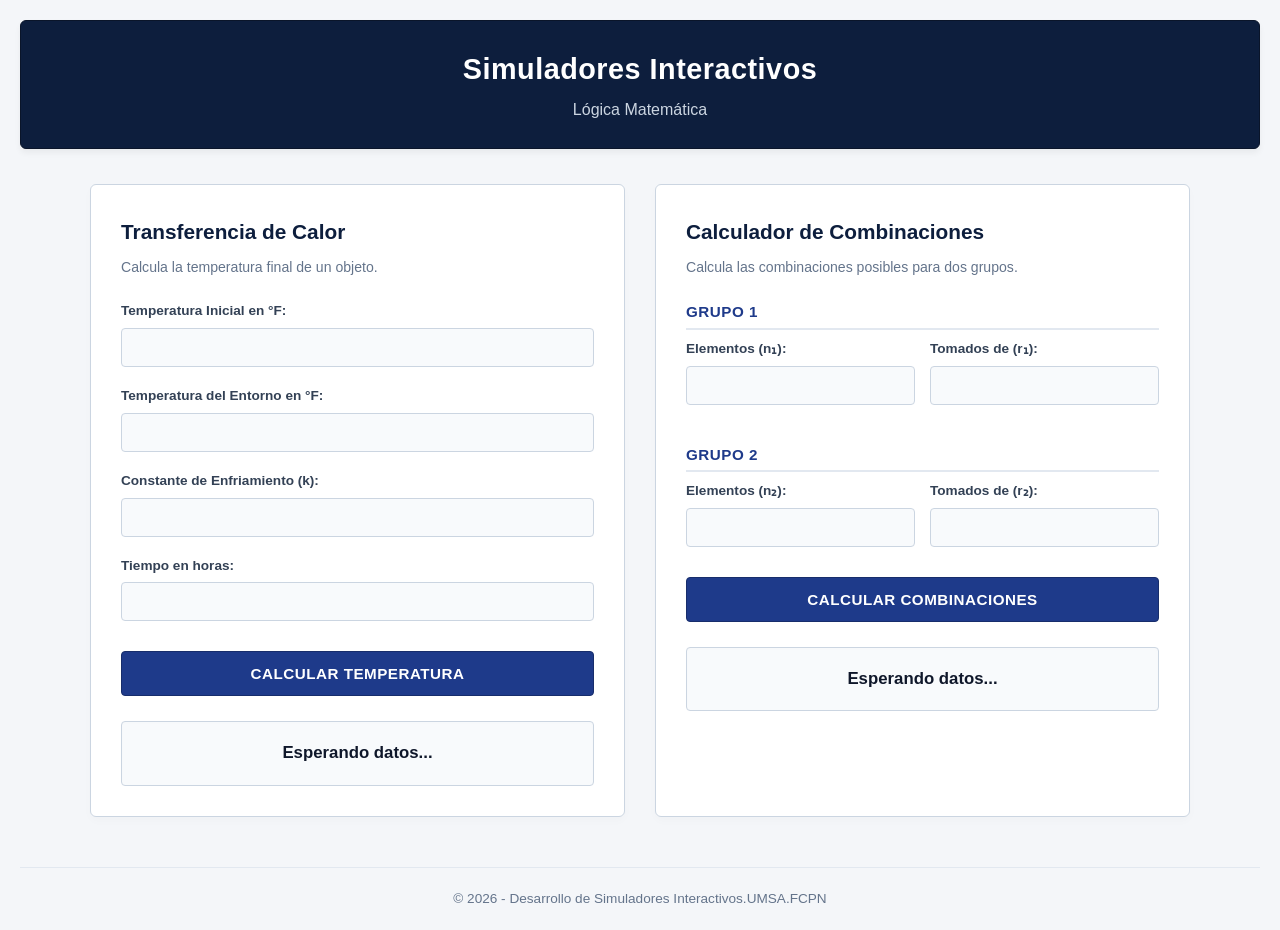
<file: index.html>
<!DOCTYPE html>
<html lang="es">
<head>
    <meta charset="UTF-8">
    <meta name="viewport" content="width=device-width, initial-scale=1.0">
    <title>Simuladores Interactivos</title>
    <link rel="stylesheet" href="styles.css">
</head>
<body>

    <header>
        <h1>Simuladores Interactivos</h1>
        <p>Lógica Matemática</p>
    </header>

    <main class="container">
        
        <section class="card">
            <h2> Transferencia de Calor</h2>
            <p class="description">Calcula la temperatura final de un objeto.</p>
            
            <form id="form-calor" onsubmit="event.preventDefault();">
                <div class="form-group">
                    <label for="t0">Temperatura Inicial en °F:</label>
                    <input type="number" id="t0" value="" step="any" required>
                </div>
                
                <div class="form-group">
                    <label for="ts">Temperatura del Entorno en °F:</label>
                    <input type="number" id="ts" value="" step="any" required>
                </div>
                
                <div class="form-group">
                    <label for="k">Constante de Enfriamiento (k):</label>
                    <input type="number" id="k" value="" step="any" required>
                </div>
                
                <div class="form-group">
                    <label for="tiempo">Tiempo en horas:</label>
                    <input type="number" id="tiempo" value="" step="any" min="0" required>
                </div>
                
                <button type="button" onclick="calcularCalor()">Calcular Temperatura</button>
            </form>

            <div class="result-box" id="resultado-calor">
                Esperando datos...
            </div>
        </section>

        <section class="card">
            <h2> Calculador de Combinaciones</h2>
            <p class="description">Calcula las combinaciones posibles para dos grupos.</p>
            
            <form id="form-combinaciones" onsubmit="event.preventDefault();">
                <h3>Grupo 1</h3>
                <div class="form-row">
                    <div class="form-group">
                        <label for="n1">Elementos (n₁):</label>
                        <input type="number" id="n1" value="" min="0" required>
                    </div>
                    <div class="form-group">
                        <label for="r1">Tomados de (r₁):</label>
                        <input type="number" id="r1" value="" min="0" required>
                    </div>
                </div>

                <h3>Grupo 2</h3>
                <div class="form-row">
                    <div class="form-group">
                        <label for="n2">Elementos (n₂):</label>
                        <input type="number" id="n2" value="" min="0" required>
                    </div>
                    <div class="form-group">
                        <label for="r2">Tomados de (r₂):</label>
                        <input type="number" id="r2" value="" min="0" required>
                    </div>
                </div>
                
                <button type="button" onclick="calcularCombinacionesSorteo()">Calcular Combinaciones</button>
            </form>

            <div class="result-box" id="resultado-combinaciones">
                Esperando datos...
            </div>
        </section>

    </main>

    <footer>
        <p>&copy; 2026 - Desarrollo de Simuladores Interactivos.UMSA.FCPN</p>
    </footer>

    <script src="script.js"></script>
</body>
</html>
</file>
<file: styles.css>
* {
    box-sizing: border-box;
    margin: 0;
    padding: 0;
}

body {
    font-family: 'Segoe UI', Tahoma, Geneva, Verdana, sans-serif;
    background-color: #f4f6f9; 
    color: #1e293b;
    line-height: 1.6;
    padding: 20px;
}

header {
    text-align: center;
    margin-bottom: 35px;
    padding: 25px 15px;
    background-color: #0d1e3d; 
    color: #ffffff;
    border-radius: 6px;
    border: 1px solid #0a152a; 
    box-shadow: 0 4px 6px rgba(0, 0, 0, 0.05);
}

header h1 {
    font-size: 1.8rem;
    font-weight: 700;
    letter-spacing: 0.5px;
    margin-bottom: 5px;
}

header p {
    color: #cbd5e1;
    font-size: 1rem;
}

.container {
    max-width: 1100px;
    margin: 0 auto;
    display: grid;
    grid-template-columns: 1fr 1fr;
    gap: 30px;
}

.card {
    background: #ffffff;
    border-radius: 6px;
    padding: 30px;
    border: 1px solid #cbd5e1; 
    box-shadow: 0 4px 10px rgba(13, 30, 61, 0.02);
    transition: border-color 0.2s ease;
}

.card:hover {
    border-color: #1e3a8a; 
}

.card h2 {
    color: #0d1e3d; 
    font-size: 1.3rem;
    margin-bottom: 8px;
    font-weight: 700;
}

.description {
    font-size: 0.88rem;
    color: #64748b;
    margin-bottom: 22px;
}

h3 {
    font-size: 0.95rem;
    color: #1e3a8a;
    margin: 20px 0 8px 0;
    text-transform: uppercase;
    letter-spacing: 0.5px;
    border-bottom: 2px solid #e2e8f0;
    padding-bottom: 3px;
}

.form-group {
    margin-bottom: 18px;
}

.form-row {
    display: flex;
    gap: 15px;
}

.form-row .form-group {
    flex: 1;
}

label {
    display: block;
    font-weight: 600;
    margin-bottom: 6px;
    font-size: 0.85rem;
    color: #334155;
}

input {
    width: 100%;
    padding: 10px 12px;
    border: 1px solid #cbd5e1;
    border-radius: 4px;
    font-size: 0.95rem;
    background-color: #f8fafc;
    color: #0f172a;
    transition: all 0.2s ease-in-out;
}

input:focus {
    outline: none;
    border-color: #1e3a8a; 
    background-color: #ffffff;
    box-shadow: 0 0 0 3px rgba(30, 58, 138, 0.15);
}

button {
    width: 100%;
    background-color: #1e3a8a;
    color: #ffffff;
    border: none;
    padding: 13px;
    font-size: 0.95rem;
    font-weight: 600;
    border-radius: 4px;
    cursor: pointer;
    margin-top: 12px;
    text-transform: uppercase;
    letter-spacing: 0.5px;
    transition: background-color 0.2s ease;
    border: 1px solid #172d6b;
}

button:hover {
    background-color: #0d1e3d; 
    border-color: #081226;
}

.result-box {
    margin-top: 25px;
    padding: 18px;
    background-color: #f8fafc;
    border-radius: 4px;
    font-weight: 600;
    font-size: 1.05rem;
    color: #0f172a;
    text-align: center;
    box-shadow: inset 0 1px 3px rgba(0,0,0,0.01);
    border: 1px solid #cbd5e1; 
}

.result-box span {
    font-family: 'Courier New', Courier, monospace; 
    font-weight: 700;
}

.error-box {
    background-color: #fef2f2;
    color: #991b1b;
  
    border: 1px solid #fca5a5; 
}

footer {
    text-align: center;
    margin-top: 50px;
    color: #64748b;
    font-size: 0.85rem;
    border-top: 1px solid #e2e8f0;
    padding-top: 20px;
}

@media (max-width: 850px) {
    .container {
        grid-template-columns: 1fr;
        gap: 20px;
    }
}
</file>
